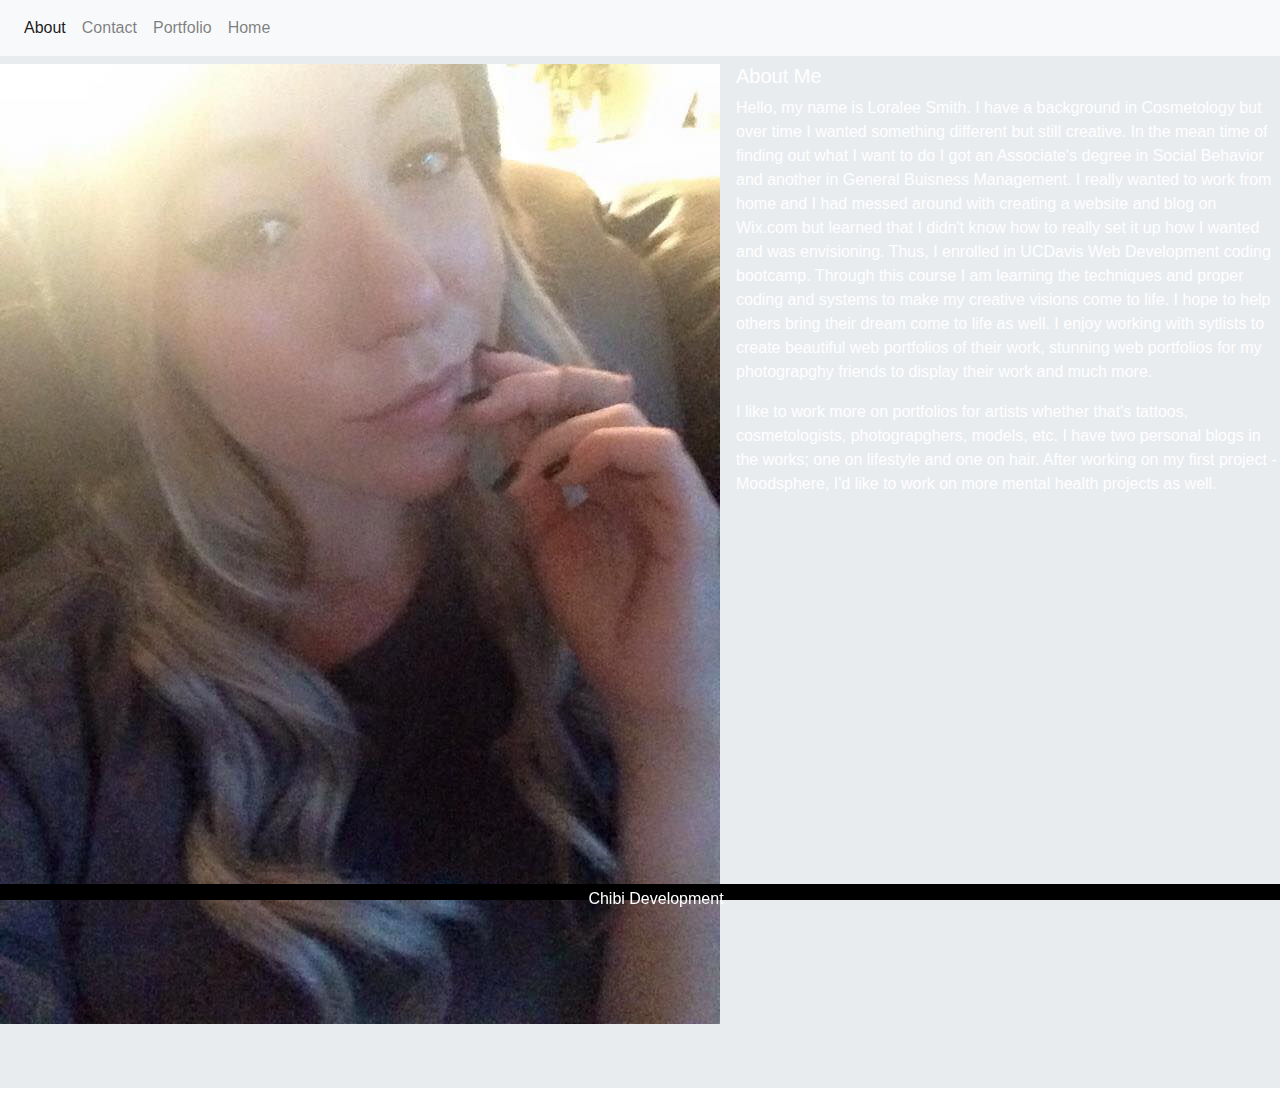
<file: index.html>
<!DOCTYPE html>
<html>

<head>
    <meta charset="UTF-8">
    <meta name="viewport" content="width=device-width, initial-scale=1.0">
    <title> About Me</title>
    <link rel="stylesheet" href="https://stackpath.bootstrapcdn.com/bootstrap/4.3.1/css/bootstrap.min.css"
        integrity="sha384-ggOyR0iXCbMQv3Xipma34MD+dH/1fQ784/j6cY/iJTQUOhcWr7x9JvoRxT2MZw1T" crossorigin="anonymous">
    <link href="https://fonts.googleapis.com/css?family=Lobster&display=swap" rel="stylesheet">
    <link rel="stylesheet" type="text/css" href="assets/css/style.css">
</head>

<body>
    <nav class=" navbar fixed-top navbar-expand-lg navbar-light bg-light">
        <button class="navbar-toggler" type="button" data-toggle="collapse" data-target="#navbarNavAltMarkup"
            aria-controls="navbarNavAltMarkup" aria-expanded="false" aria-label="Toggle navigation">
            <span class="navbar-toggler-icon"></span>
        </button>
        <div class="collapse navbar-collapse" id="navbarNavAltMarkup">
            <div class="navbar-nav">
                <a class="nav-item nav-link active" href="index.html">About<span class="sr-only"></span></a>
                <a class="nav-item nav-link" href="contact.html">Contact</a>
                <a class="nav-item nav-link" href="portfolio.html">Portfolio</a>
                <a class="nav-item nav-link" href="cover.html">Home</a>
            </div>
        </div>
    </nav>
    <div class="jumbotron jumbotron-fluid">
        <div class="media">
            <img src="assets/images/silver.jpg" class="align-self-center mr-3" alt="Loralee">
            <div class="media-body">
                <h5 class="mt-0">About Me</h5>
                <p>Hello, my name is Loralee Smith. I have a background in Cosmetology but over time I wanted
                    something
                    different
                    but still creative. In the mean time of finding out what I want to do I got an Associate's degree in
                    Social
                    Behavior and another in General Buisness Management. I really wanted to work from home and I had
                    messed
                    around
                    with creating a website and blog on Wix.com but learned that
                    I didn't know how to really set it up how I wanted and was envisioning. Thus, I enrolled in UCDavis
                    Web
                    Development coding bootcamp. Through this course I am learning the techniques and proper coding and
                    systems
                    to
                    make my creative visions come to life. I hope to help
                    others bring their dream come to life as well. I enjoy working with sytlists to create beautiful web
                    portfolios
                    of their work, stunning web
                    portfolios for my photograpghy friends to display their work and much more.</p>
                <p class="mb-0">I like to work more on portfolios for artists whether that's tattoos, cosmetologists,
                    photograpghers, models, etc. I have two personal blogs in the works; one on lifestyle and one on
                    hair.
                    After working on my first project - Moodsphere, I'd like to work on more mental health projects as
                    well.
                </p>
            </div>
        </div>

        <nav class="navbar fixed-bottom">
            <a class="footer">Chibi Development</a>
        </nav>
</body>

</html>
</file>
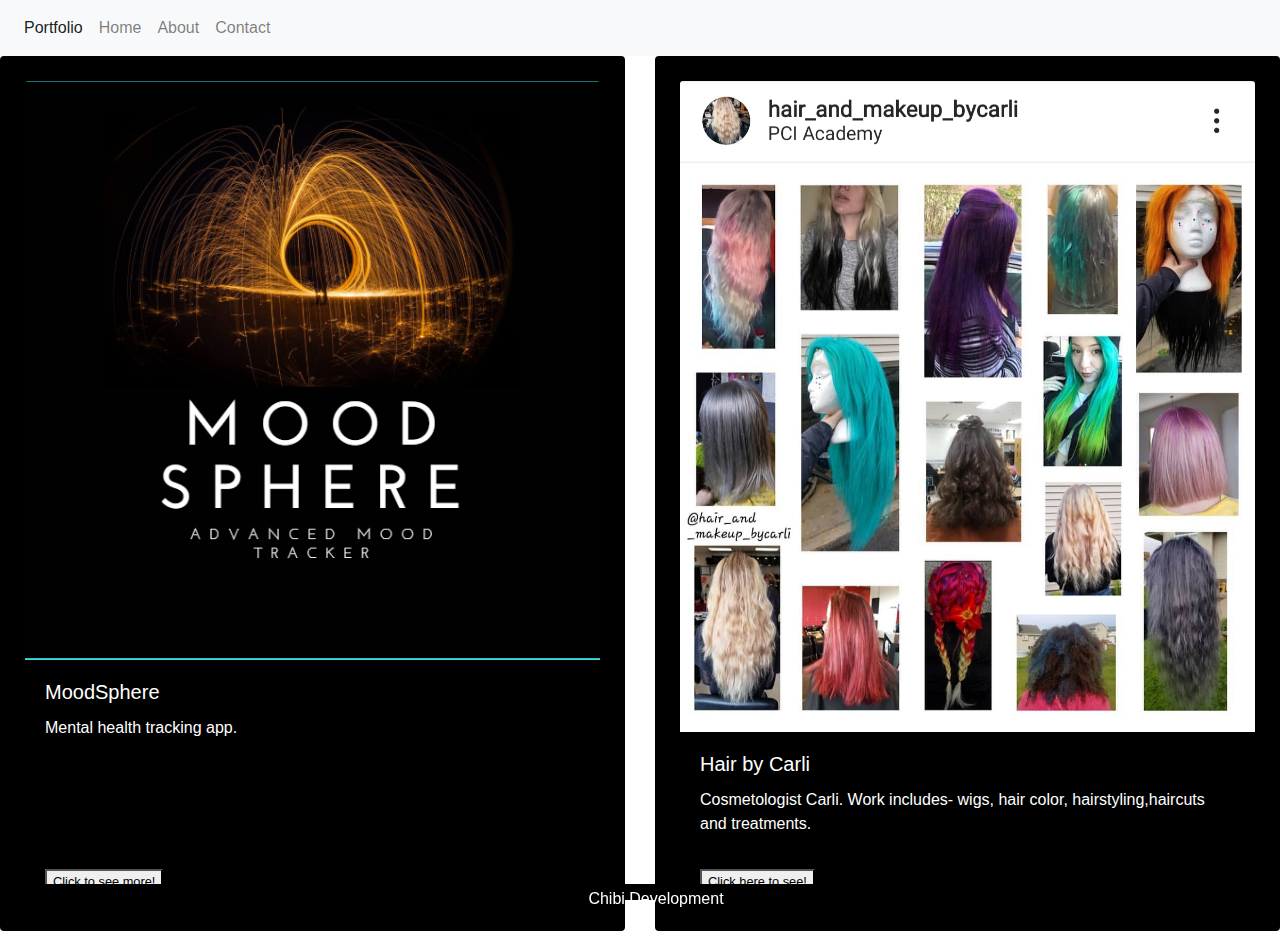
<file: portfolio.html>
<html>

<head>
    <meta charset="UTF-8">
    <meta name="viewport" content="width=device-width, initial-scale=1.0">
    <title>Portfolio</title>
    <link rel="stylesheet" href="https://stackpath.bootstrapcdn.com/bootstrap/4.3.1/css/bootstrap.min.css"
        integrity="sha384-ggOyR0iXCbMQv3Xipma34MD+dH/1fQ784/j6cY/iJTQUOhcWr7x9JvoRxT2MZw1T" crossorigin="anonymous">
    <link rel="stylesheet" type="text/css" href="assets/css/style.css">

</head>

<body>
    <nav class="navbar navbar-expand-lg navbar-light bg-light">
        <button class="navbar-toggler" type="button" data-toggle="collapse" data-target="#navbarNavAltMarkup"
            aria-controls="navbarNavAltMarkup" aria-expanded="false" aria-label="Toggle navigation">

        </button>
        <div class="collapse navbar-collapse" id="navbarNavAltMarkup">
            <div class="navbar-nav">
                <a class="nav-item nav-link active" href="portfolio.html"> Portfolio <span class="sr-only"></span></a>
                <a class="nav-item nav-link" href="cover.html">Home</a>
                <a class="nav-item nav-link" href="index.html">About</a>
                <a class="nav-item nav-link" href="contact.html">Contact</a>
            </div>
        </div>
    </nav>
    <div class="card-deck">
        <div class="card">
            <img src="assets/images/Mood Tracker Logo.PNG" class="card-img-top" alt="tracker app">
            <div class="card-body">
                <h5 class="card-title">MoodSphere</h5>
                <p class="card-text">Mental health tracking app.</p>
            </div>
            <div class="card-footer">
                <small class="text-muted"><button type="button" href="https://loraleesmith.github.io/First-Project/">
                        Click to see more!</button> </small> </div>
        </div>
        <div class="card">
            <img src="assets/images/hairbycarli.jpg" class="card-img-top" alt="hairstylist">
            <div class="card-body">
                <h5 class="card-title">Hair by Carli</h5>
                <p class="card-text">Cosmetologist Carli. Work includes- wigs, hair color, hairstyling,haircuts and
                    treatments.
                </p>
            </div>
            <div class="card-footer">
                <small class="text-muted"><button type="button" href="https://loraleesmith.github.io/HairByCarli/">Click
                        here
                        to see!</button> </small> </div>
        </div>
    </div>
    <nav class="navbar fixed-bottom">
        <a class="footer">Chibi Development</a>
    </nav>
</body>


</html>
</file>
<file: assets/css/style.css>
head {background-color: black; color:white; border-color: black; width:100%; height:20px; position:fixed; text-align:center;}
body {color: black; width: 100%; border-color: black; color:white; font-family: Arial, Helvetica, sans-serif; box-sizing: border-box }
h1 { font-family:Georgia, 'Times New Roman', Times, serif; text-align:center;}

.footer {background-color:black; width: 100%; height:10px; position: fixed; color: maroon; text-align: center;}
.navbar {color: white; background-color:black;}
.card {background-color:black; border-style: solid; border: 10px solid black; padding: 15px; position: relative; }
.form-group {color:black; border: solid black 15px;}
.formdiv {border:solid black 5px;}
.background {background-color:black;}

/* For mobile phones: */
[class*="col-"] {
    width: 100%;
  }
  
  @media only screen and (min-width: 600px) {
    /* For tablets: */
    .col-s-1 {width: 8.33%;}
    .col-s-2 {width: 16.66%;}
    .col-s-3 {width: 25%;}
    .col-s-4 {width: 33.33%;}
    .col-s-5 {width: 41.66%;}
    .col-s-6 {width: 50%;}
    .col-s-7 {width: 58.33%;}
    .col-s-8 {width: 66.66%;}
    .col-s-9 {width: 75%;}
    .col-s-10 {width: 83.33%;}
    .col-s-11 {width: 91.66%;}
    .col-s-12 {width: 100%;}
  }
  
  @media only screen and (min-width: 768px) {
    /* For desktop: */
    .col-1 {width: 8.33%;}
    .col-2 {width: 16.66%;}
    .col-3 {width: 25%;}
    .col-4 {width: 33.33%;}
    .col-5 {width: 41.66%;}
    .col-6 {width: 50%;}
    .col-7 {width: 58.33%;}
    .col-8 {width: 66.66%;}
    .col-9 {width: 75%;}
    .col-10 {width: 83.33%;}
    .col-11 {width: 91.66%;}
    .col-12 {width: 100%;}
  }
</file>
